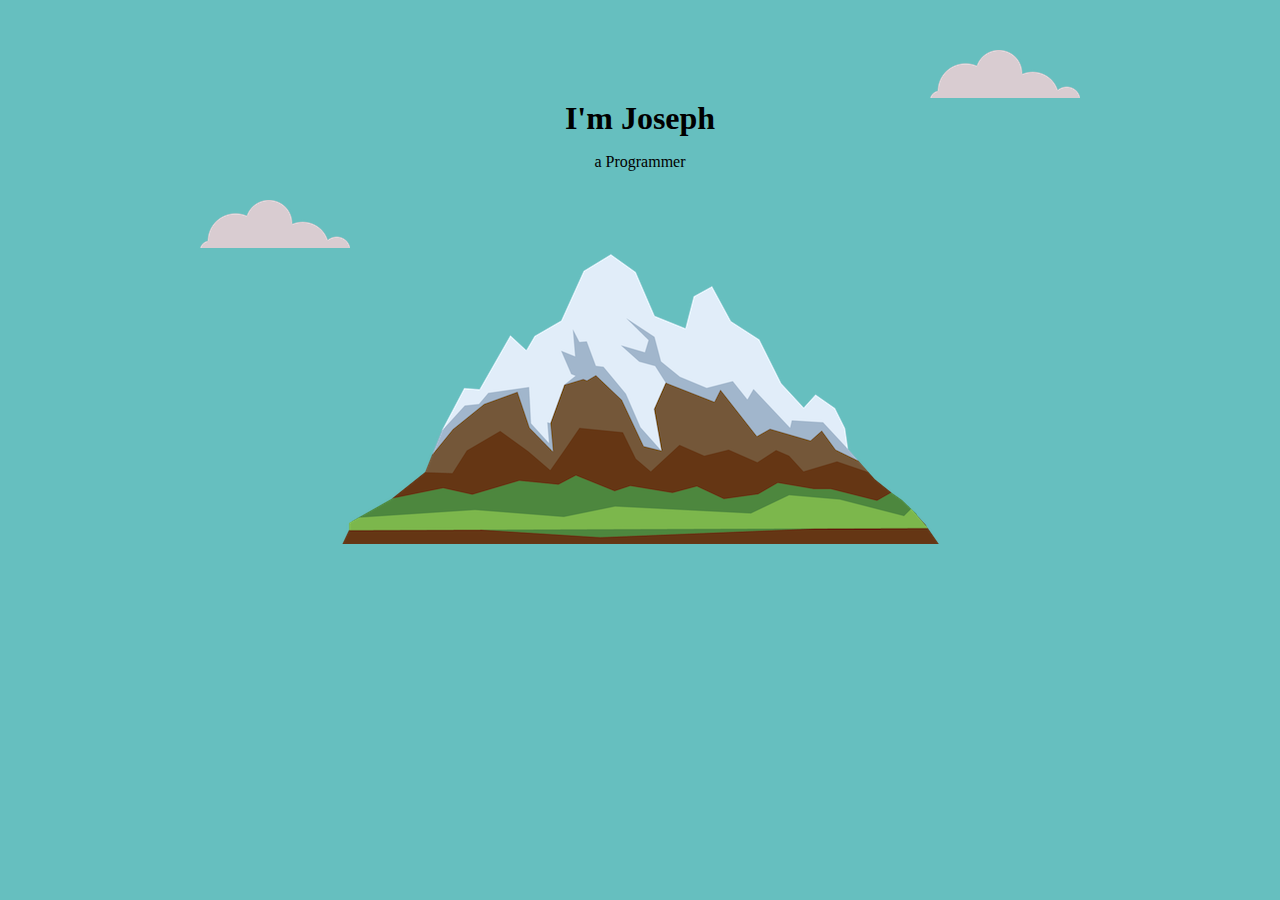
<file: index.html>
<!DOCTYPE html>
<html lang="en" dir="ltr">
  <head>
    <meta charset="utf-8">
    <title>Johsy Website</title>
    <link rel="stylesheet" href="css/styles.css">
  </head>
  <body>

    <div class="top-container">
      <img class="top-cloud"src="images/cloud.png" alt="cloud-img">
      <h1>I'm Joseph</h1>
      <p>a Programmer</p>
      <img class="bottom-cloud"src="images/cloud.png" alt="cloud-img">
      <img src="images/mountain.png" alt="mountain-img">

    </div>
    <div class="middle-container">

    </div>
    <div class="bottom-container">

    </div>

  </body>
</html>
</file>
<file: css/styles.css>
/*******************tag selectors*************/
body{
  margin: 0;
  background-color: #66bfbf;
  text-align: center;
}
h1{
  margin: 0;
}



/********************class selectors**************/
.top-container{
  position: relative;
  padding-top: 100px;
}
.top-cloud{
  position: absolute;
  right: 200px;
  top: 50px;

}
.bottom-cloud{
  position: absolute;
  left: 200px;
  bottom: 300px;
}
</file>
